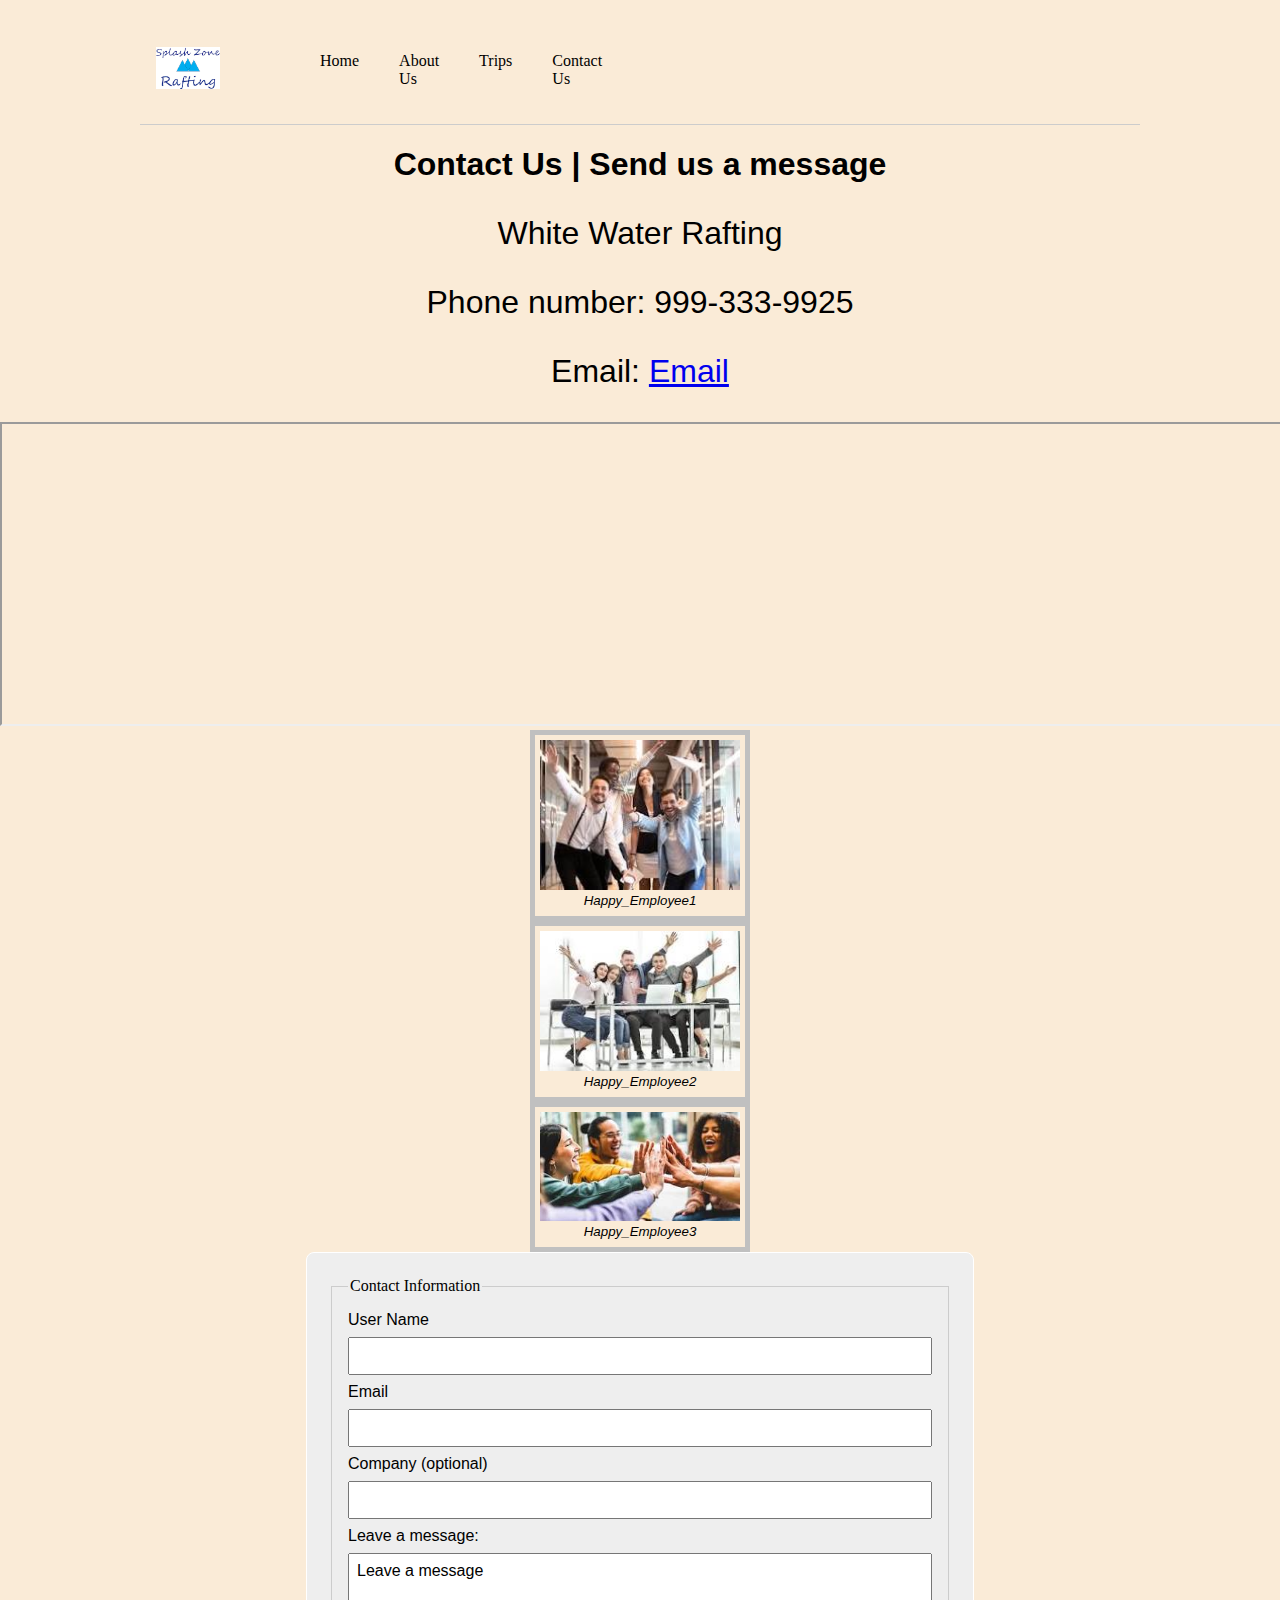
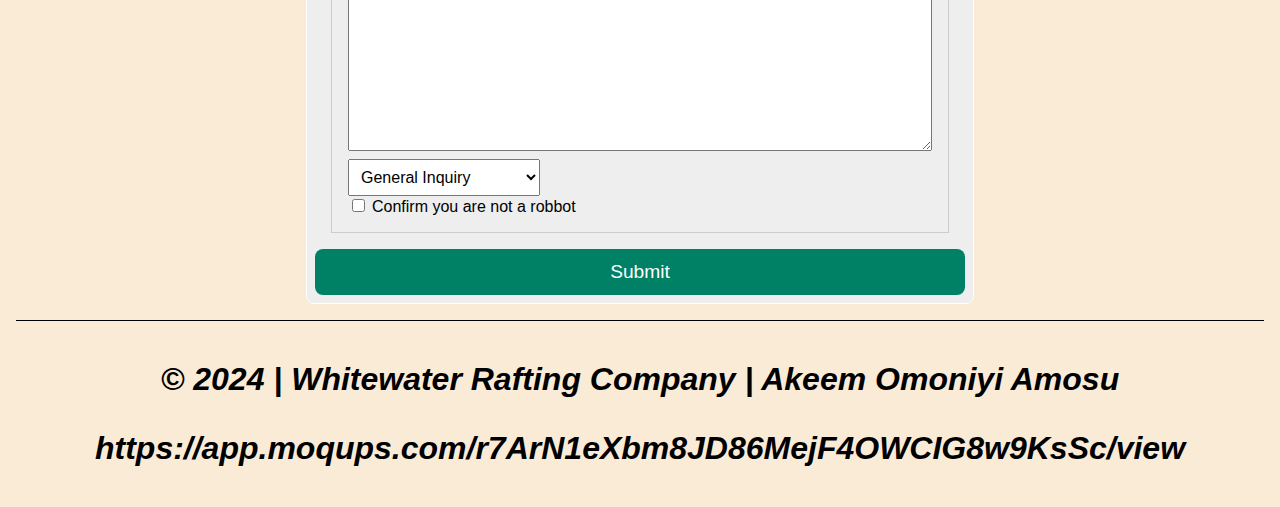
<file: contact.html>
<!DOCTYPE html>
<html lang="en-US">
    <head>
        <meta charset="utf-8">
        <meta name="viewport" content="width=device-width, initial-scale=1.0">
        <title>Contact Information</title>
        <meta name="description" content="This is going to provide the Contact Information.">
        <meta name="author" content="Akeem Omoniyi Amosu">
        <link rel="preconnect" href="https://fonts.googleapis.com">
        <link rel="preconnect" href="https://fonts.gstatic.com" crossorigin>
        <link rel="stylesheet" href="https://fonts.googleapis.com/css2?family=Public+Sans:ital,wght@0,100..900;1,100..900&display=swap">
        <link rel="stylesheet" href="/contact.css">
        
        
    </head>
    <body>
        <header>   
            <div  class="logo">
                <img src="images/splash_rafting_ogo.png" alt="logo">
            </div>
            <nav>
                <ul class="navigation">
                    <li>
                        <a href="index.html">Home</a>
                    </li>
                    <li>
                        <a href="about.html">About Us</a>
                    </li>
                    <li>
                        <a href="trips.html">Trips</a>
                    </li>
                    <li>
                        <a href="contact.html">Contact Us</a>
                    </li>
                    <li></li>
                </ul>
            </nav>
        </header>
        <main>
            <h1>Contact Us | Send us a message</h1>
            

            <!-- <h1>Send us a message</h1> -->

            <p>White Water Rafting</p>
            <p>Phone number: 999-333-9925</p>
            <p>Email: <a href="gitto">Email</a></p>
            <div class="radio">
                <iframe src="https://www.google.com/maps/embed?pb=!1m23!1m12!1m3!1d127066.72272970245!2d-0.262132370709568!3d5.591373810030541!2m3!1f0!2f0!3f0!3m2!1i1024!2i768!4f13.1!4m8!3e6!4m0!4m5!1s0xfdf9084b2b7a773%3A0xbed14ed8650e2dd3!2sAccra!3m2!1d5.5592846!2d-0.19743059999999998!5e0!3m2!1sen!2sgh!4v1729359271792!5m2!1sen!2sgh" 
               allowfullscreen="" loading="lazy" 
                referrerpolicy="no-referrer-when-downgrade"></iframe>
            </div>
            <section>
                <figure>
                    <img src="images/Happy_Employee1.jpg" alt="">
                    <figcaption>Happy_Employee1</figcaption>
                </figure>
                <figure>
                    <img src="images/Happy_Employee2.jpg" alt="">
                    <figcaption>Happy_Employee2</figcaption>
                </figure>
                <figure>
                    <img src="images/Happy_Employee3.jpg" alt="">
                    <figcaption>Happy_Employee3</figcaption>
                </figure>   
            </section>
            

            <form>
                <fieldset>
                    <legend>Contact Information</legend>
                    <!-- Form elements will come here -->
                    <div class="form-item column1">
                        <label for="username">User Name</label>
                         <input type="text" id="username" name="user">

                         <label for="useremail">Email</label>
                        <input type="email" id="useremail" name="useremail">

                        <label for="company">Company (optional)</label>
                        <input type="email" id="company" name="company">
                        <label for="feedback">Leave a message: </label>
                        <textarea name="feedback" id="feedback" rows="10">Leave a message</textarea>
                        <div>
                            <select name="option" id="option">
                                <option value="General Inquiry">General Inquiry</option>
                                <option value="Reservation Question">Reservation Question</option>
                                <option value="Website Suggestion">Website Suggestion</option>
                            </select><br>
                            <input type="checkbox" id="pet" name="pet">
                            <label for="pet">Confirm you are not a robbot </label>
                        </div>  
                        
                    </div>
                </fieldset>
                <button type="submit">Submit</button>
              
            </form>
            
        </main>
        <footer>
            <p>&copy; 2024 | Whitewater Rafting Company | Akeem Omoniyi Amosu</p>
            <p>https://app.moqups.com/r7ArN1eXbm8JD86MejF4OWCIG8w9KsSc/view</p>
            
        </footer>
    </body>


</html>
</file>
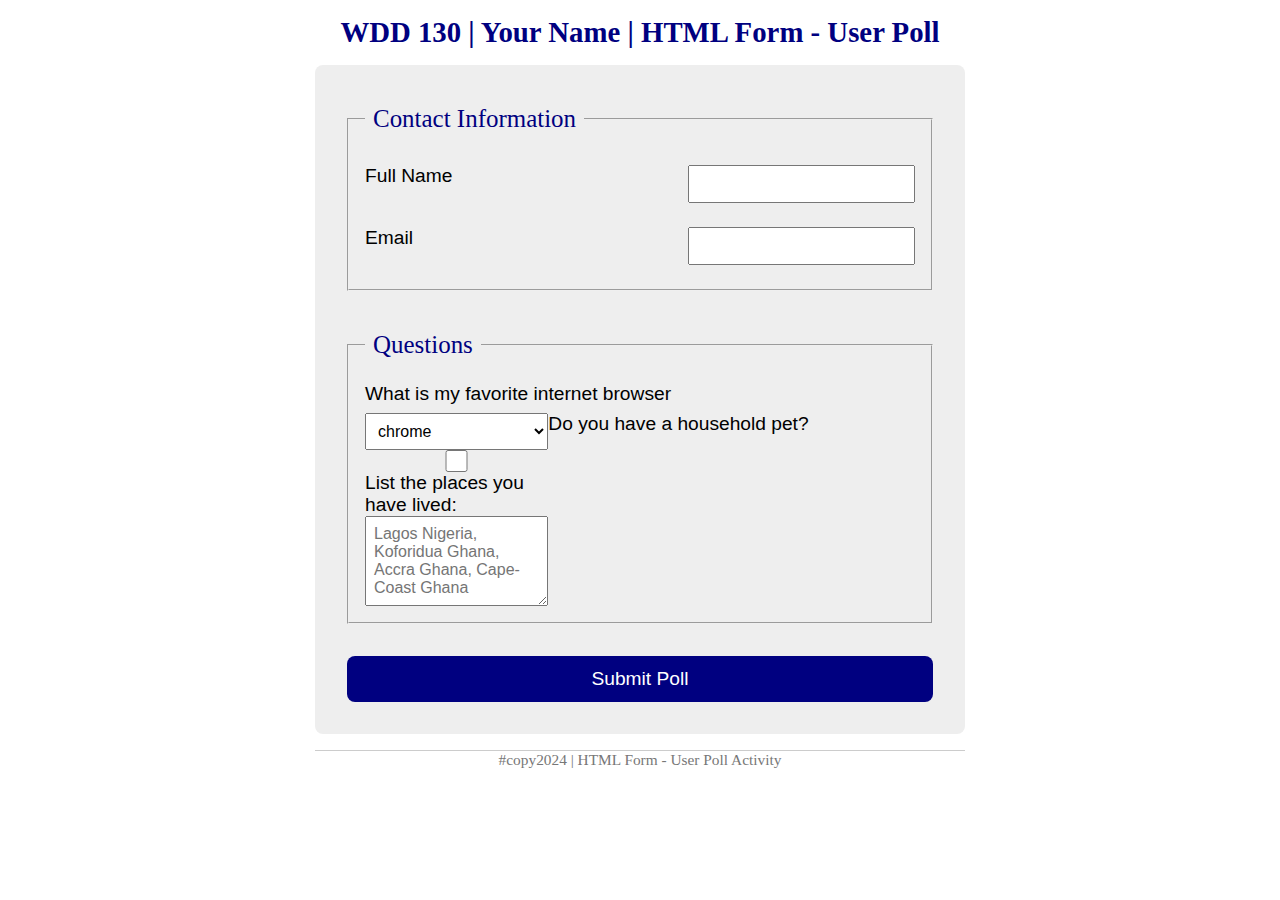
<file: poll-form.html>
<!DOCTYPE html>
<html lang="en-US">
    <head>
        <meta charset="utf-8">
        <meta name="viewport" content="width=device-width, initial-scale=1.0">
        <meta name="description" content="this is the form page for user to login">
        <meta name="author" content="Akeem Omoniyi Amosu">
        <title> WDD 130 | HTML Form - User Poll</title>
        <link rel="preconnect" href="https://fonts.googleapis.com">
        <link rel="preconnect" href="https://fonts.gstatic.com" crossorigin>
        <link rel="stylesheet" href="https://fonts.googleapis.com/css2?family=Public+Sans:ital,
        wght@0,100..900;1,100..900&display=swap">
        <link rel="stylesheet" href="poll-form.css">
    </head>
    <body>

        <header>
            <h1>WDD 130 | Your Name | HTML Form - User Poll</h1>
        </header>
        <main>
            <form>
                <fieldset>
                    <legend>Contact Information</legend>
                    <!-- Form elements will come here -->
                     <div class="form-item column1">
                        <label for="fullname">Full Name</label>
                         <input type="text" id="fullname" name="fullname">
                     </div>
                    <div class="form-item column1">
                        <label for="useremail">Email</label>
                        <input type="email" id="useremail" name="useremail">
                    </div>
                    
               </fieldset>
               <fieldset>
                    <legend>Questions</legend>
                    <!-- form elements will come here -->
                    <label for="browser"> What  is my favorite internet browser</label>
                    <div class="form-item column2">
                        <select id="browser" name="browser">
                            <option value="chrome">chrome</option>
                            <option value="firedox">Firefox</option>
                            <option value="safari">Safari</option>
                            <option value="edge">Edge</option>
                            <option value="brave">Brave</option>
                            <option value="other">Other</option>
                        </select>
                        <label for="pet">Do you have a household pet? </label>
                        <input type="checkbox" id="pet" name="pet"><br>
                        <label for="feedback">List the places you have lived: </label><br>
                        <textarea id="feedback" name="feedback" rows="4" placeholder="Lagos Nigeria, Koforidua Ghana, Accra Ghana, Cape-Coast Ghana"></textarea>
                    </div>
                    
                    
                </fieldset> 
               <button type="submit">Submit Poll</button>
           </form>
        </main>
        <footer>
            <p>#copy2024 | HTML Form - User Poll Activity</p>
        </footer>
    </body>
</html>
</file>
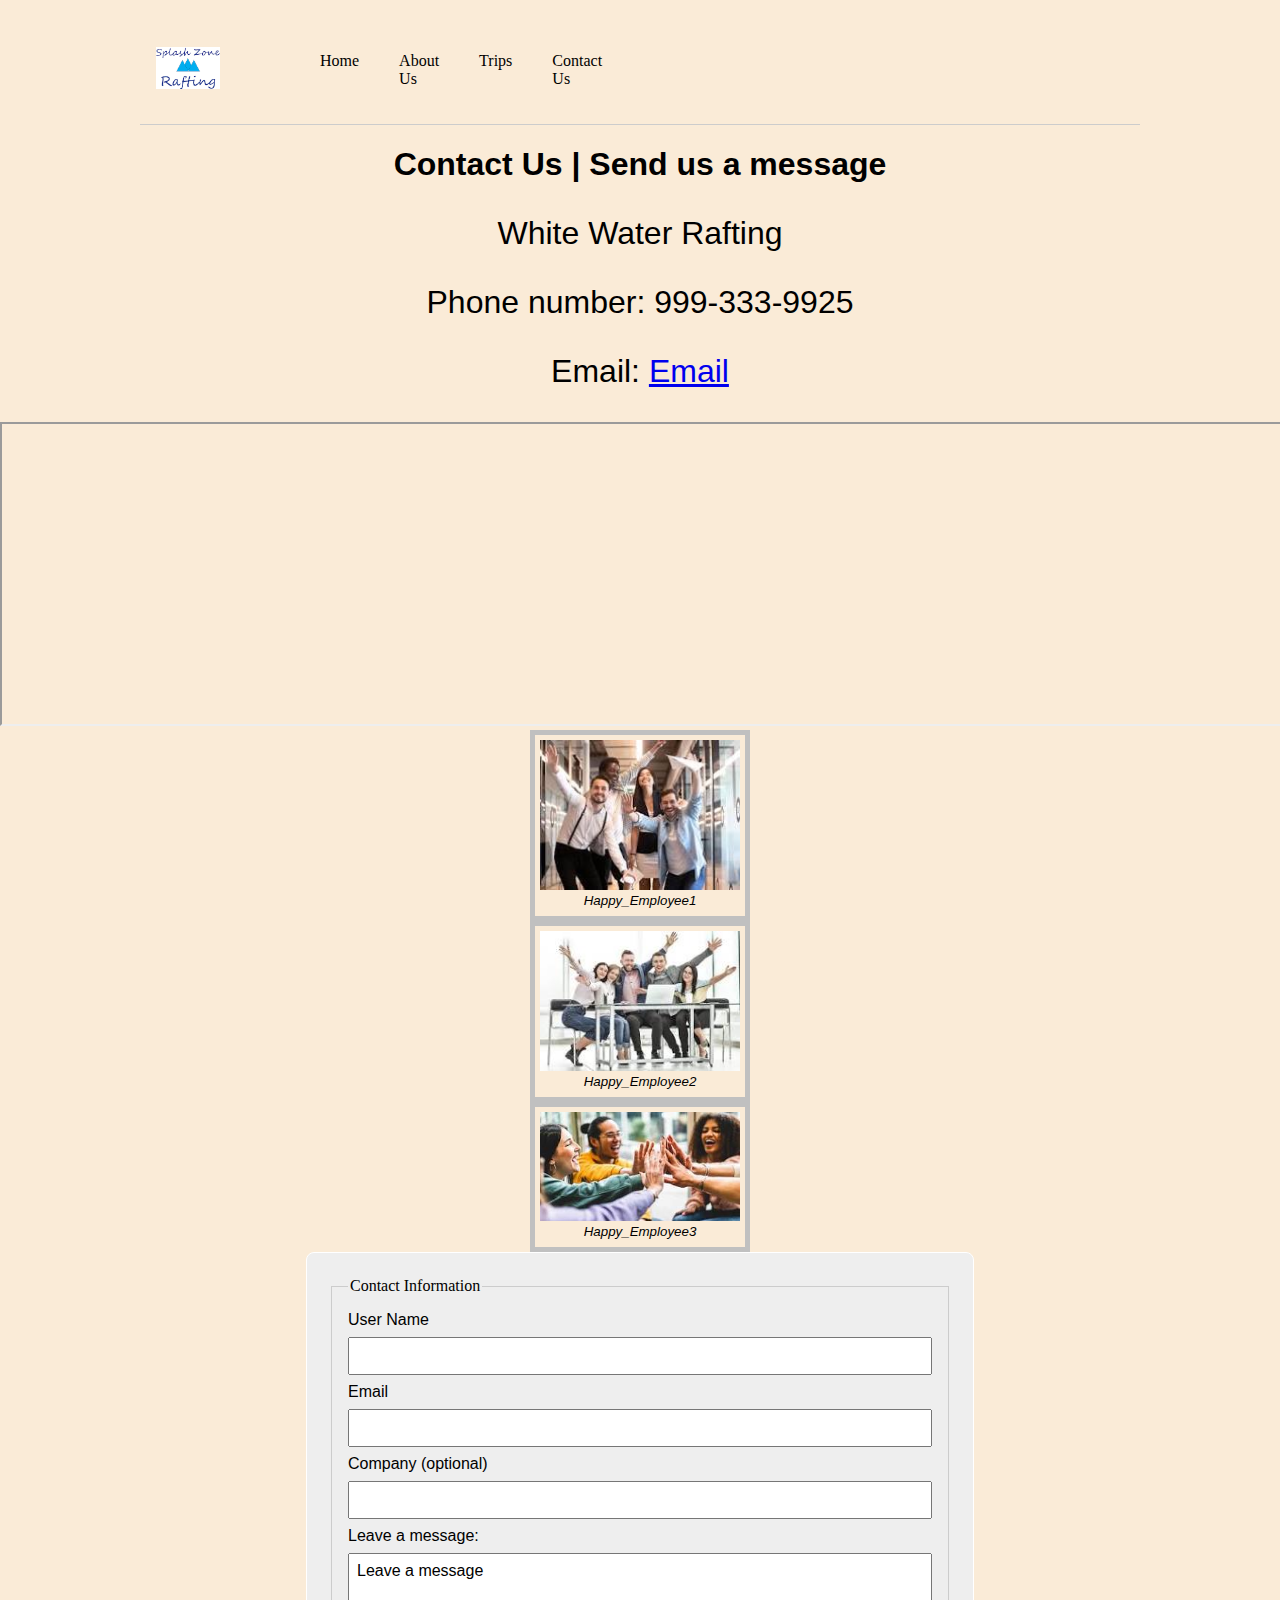
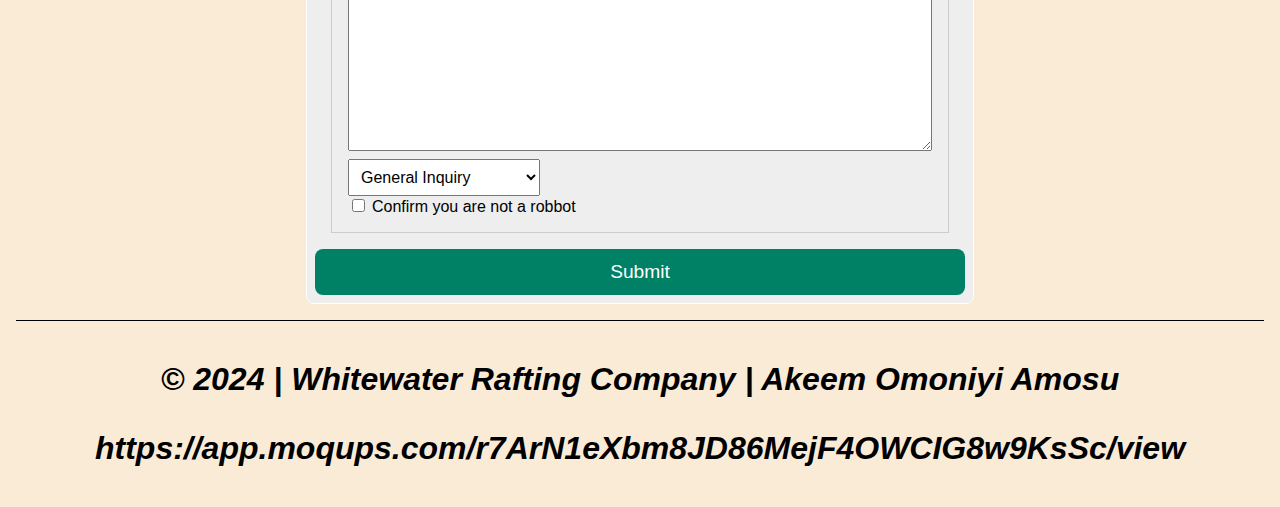
<file: wwr/contact.html>
<!DOCTYPE html>
<html lang="en-US">
    <head>
        <meta charset="utf-8">
        <meta name="viewport" content="width=device-width, initial-scale=1.0">
        <title>Contact Information</title>
        <meta name="description" content="This is going to provide the Contact Information.">
        <meta name="author" content="Akeem Omoniyi Amosu">
        <link rel="preconnect" href="https://fonts.googleapis.com">
        <link rel="preconnect" href="https://fonts.gstatic.com" crossorigin>
        <link rel="stylesheet" href="https://fonts.googleapis.com/css2?family=Public+Sans:ital,wght@0,100..900;1,100..900&display=swap">
        <link rel="stylesheet" href="/wwr/styles/contact.css">
        
        
    </head>
    <body>
        <header>   
            <div  class="logo">
                <img src="images/splash_rafting_ogo.png" alt="logo">
            </div>
            <nav>
                <ul class="navigation">
                    <li>
                        <a href="index.html">Home</a>
                    </li>
                    <li>
                        <a href="about.html">About Us</a>
                    </li>
                    <li>
                        <a href="trips.html">Trips</a>
                    </li>
                    <li>
                        <a href="contact.html">Contact Us</a>
                    </li>
                    <li></li>
                </ul>
            </nav>
        </header>
        <main>
            <h1>Contact Us | Send us a message</h1>
            

            <!-- <h1>Send us a message</h1> -->

            <p>White Water Rafting</p>
            <p>Phone number: 999-333-9925</p>
            <p>Email: <a href="gitto">Email</a></p>
            <div class="radio">
                <iframe src="https://www.google.com/maps/embed?pb=!1m23!1m12!1m3!1d127066.72272970245!2d-0.262132370709568!3d5.591373810030541!2m3!1f0!2f0!3f0!3m2!1i1024!2i768!4f13.1!4m8!3e6!4m0!4m5!1s0xfdf9084b2b7a773%3A0xbed14ed8650e2dd3!2sAccra!3m2!1d5.5592846!2d-0.19743059999999998!5e0!3m2!1sen!2sgh!4v1729359271792!5m2!1sen!2sgh" 
               allowfullscreen="" loading="lazy" 
                referrerpolicy="no-referrer-when-downgrade"></iframe>
            </div>
            <section>
                <figure>
                    <img src="images/Happy_Employee1.jpg" alt="">
                    <figcaption>Happy_Employee1</figcaption>
                </figure>
                <figure>
                    <img src="images/Happy_Employee2.jpg" alt="">
                    <figcaption>Happy_Employee2</figcaption>
                </figure>
                <figure>
                    <img src="images/Happy_Employee3.jpg" alt="">
                    <figcaption>Happy_Employee3</figcaption>
                </figure>   
            </section>
            

            <form>
                <fieldset>
                    <legend>Contact Information</legend>
                    <!-- Form elements will come here -->
                    <div class="form-item column1">
                        <label for="username">User Name</label>
                         <input type="text" id="username" name="user">

                         <label for="useremail">Email</label>
                        <input type="email" id="useremail" name="useremail">

                        <label for="company">Company (optional)</label>
                        <input type="email" id="company" name="company">
                        <label for="feedback">Leave a message: </label>
                        <textarea name="feedback" id="feedback" rows="10">Leave a message</textarea>
                        <div>
                            <select name="option" id="option">
                                <option value="General Inquiry">General Inquiry</option>
                                <option value="Reservation Question">Reservation Question</option>
                                <option value="Website Suggestion">Website Suggestion</option>
                            </select><br>
                            <input type="checkbox" id="pet" name="pet">
                            <label for="pet">Confirm you are not a robbot </label>
                        </div>  
                        
                    </div>
                </fieldset>
                <button type="submit">Submit</button>
              
            </form>
            
        </main>
        <footer>
            <p>&copy; 2024 | Whitewater Rafting Company | Akeem Omoniyi Amosu</p>
            <p>https://app.moqups.com/r7ArN1eXbm8JD86MejF4OWCIG8w9KsSc/view</p>
            
        </footer>
    </body>


</html>
</file>
<file: contact.css>
:root {
    --rafting-background-color: rgb(234, 131, 222);
    --rafting-text-color: rgb(131, 222, 234);
    --rafting-font: 'Montserrat', Helvetica, sans-serif;
    --padding: 1rem;
    --border-image: 1px solid rgb(221,222, 132);
    --margin: 2rem;
} 



html{
    height: 100%;
}

body {
    margin: 0px;
    height: 100%;
    background-color:antiquewhite
}

header{
    margin: 1rem auto;
    display: grid;
    grid-template-columns: 120px 1fr 2fr;
    align-items: center;
    border-bottom: 1px solid #ccc;
    max-width: 1000px;
	border-bottom: 1px solid #ccc;
    

}

.logo img {

    margin: 0 0.25rem 0 1rem;
    width: 64px;
    height: auto;
}


nav {
    text-align: justify;
}

.navigation {
    display:  flex;
    list-style: none;
}

.navigation li {
    flex: 1 1 100%;
}

.navigation a {
    display: block;
    color:black;
    padding: 20px;
    text-decoration: none;
}

.navigation a:hover {
    color:aliceblue ;
    font-weight: 700;
    text-decoration: underline;
}

.logo-box {

    background-color: var(--background-color);
    padding: 1rem;
    display: flex;
    justify-content: space-evenly;
    align-items: center;
}

h1 {
    /* position: absolute; */
    font-size: 2rem;
    font-family: Acme, Arial, sans-serif;
    text-align: center;
} 

div {
    position: relative;
}

.radio iframe {

    width: 100%;
    height: 300px;
}

h1 {
    position: relative;
    font-size: 2rem;
    font-family: Acme, Arial, sans-serif;
    text-align: center;
}

p {
    font-size: 2rem;
    font-family: Acme, Helvetica, sans-serif;
    text-align: center;
    
}

.section {
    display: block;
    flex-direction: row wrap;
    /* flex-wrap: wrap; */
    flex: 200px;  
} 

figure {

    border: thick  #c0c0c0 solid;
    display: flex;
    flex-flow: column;
    padding: 5px;
    max-width: 200px;
    margin: auto; 
}

figcaption {
    font: italic smaller sans-serif;
    padding: 3px;
    text-align: center;
}

form {
    width: 650px;
    margin: 0 auto;
    padding: 0.5rem;
    border: 1px solid #fff;
    border-radius: 0.5rem;
    background-color:  #eee;
    display: grid;
}

fieldset {
    display: grid;
    grid-gap: 0.5rem;
    margin: 1rem;
    border: 1px solid #ccc;
    padding: 1rem;
}


label, input, button, select, textarea {
    font-family: Arial, Helvetica, sans-serif;
}

label {
    text-align: left;
    padding-right: 1rem;
}

input, select, textarea {
    padding: 0.5rem;
    font-size: 1rem;
}

button {
    margin: 0;
    background-color: rgb(0, 128, 100);
    color: #fff;
    border: none;
    border-radius: .5rem;
    padding: .75rem;
    font-size: 1.2rem;
}

.form-item {
    display:contents ;
    text-align:justify;
}

.column1 {
    grid-template-columns: 3fr 1fr;
    margin: 0.5rem 0;
}

.column2 {
    grid-template-columns: 1fr 2fr;
}

footer {
    bottom: 0;
    margin: 1rem;
    border-top: 1px solid #000;
    padding: 0.5rem;
    color: #000;
    font-weight: 700;
    font-style: italic;
    text-align: center;
}
</file>
<file: poll-form.css>
*{
    margin: 0;
    padding: 0;
    box-sizing: border-box;
}

body{
    font-family: Georgia, 'Times New Roman', Times, serif;
    font-size: 1.2em;
    color:black;
    background: #fff;
}

header {
    margin: 0 auto;
    width: 650px;
}

h1 {
    margin: 1rem;
    font-size: 1.5em;
    color: navy;
    text-align: center;
}

form {
    width: 650px;
    margin: 0 auto;
    padding: 1rem;
    border: 1px solid rgba(red, green, blue, alpha);
    border-radius: 0.5rem;
    background-color: #eee;
    display: grid;
}

fieldset {
    display: grid;
    grid-gap: 0.5rem;
    margin: 1rem;
    border: 1px solid rgba(red, green, blue, alpha);
    padding: 1rem;
}

legend {
    padding: 0.5rem;
    color: navy;
    font-size: 1.3em;
}

label, input, button, select, textarea {
    font-family: Arial, Helvetica, sans-serif;
}

label {
    text-align: left;
    padding-right: 1rem;
}

input, select, textarea {
    padding: 0.5rem;
    font-size: 1rem;
}

/* input[type="checkbox"] {
    width: 2px;
    height: 2px;
    vertical-align: bottom;
    color:black;
} */

button {
    margin: 1rem;
    background-color: navy;
    color: #fff;
    border: none;
    border-radius: .5rem;
    padding: .75rem;
    font-size: 1.2rem;
}

button hover {
    background-color: darkgreen;
}

footer {
    margin: 1rem auto 0;
    width: 650px;
    text-align: center;
    font-size: 0.8em;
    color: #777;
    border-top: 1px solid #ccc;
}

.form-item {
    display: grid;
    text-align: center;
}

.column1 {
    grid-template-columns: 3fr 1fr;
    margin: 0.5rem 0;
}

.column2 {
    grid-template-columns: 1fr 2fr;
}
</file>
<file: wwr/styles/contact.css>
:root {
    --rafting-background-color: rgb(234, 131, 222);
    --rafting-text-color: rgb(131, 222, 234);
    --rafting-font: 'Montserrat', Helvetica, sans-serif;
    --padding: 1rem;
    --border-image: 1px solid rgb(221,222, 132);
    --margin: 2rem;
} 



html{
    height: 100%;
}

body {
    margin: 0px;
    height: 100%;
    background-color:antiquewhite
}

header{
    margin: 1rem auto;
    display: grid;
    grid-template-columns: 120px 1fr 2fr;
    align-items: center;
    border-bottom: 1px solid #ccc;
    max-width: 1000px;
	border-bottom: 1px solid #ccc;
    

}

.logo img {

    margin: 0 0.25rem 0 1rem;
    width: 64px;
    height: auto;
}


nav {
    text-align: justify;
}

.navigation {
    display:  flex;
    list-style: none;
}

.navigation li {
    flex: 1 1 100%;
}

.navigation a {
    display: block;
    color:black;
    padding: 20px;
    text-decoration: none;
}

.navigation a:hover {
    color:aliceblue ;
    font-weight: 700;
    text-decoration: underline;
}

.logo-box {

    background-color: var(--background-color);
    padding: 1rem;
    display: flex;
    justify-content: space-evenly;
    align-items: center;
}

h1 {
    /* position: absolute; */
    font-size: 2rem;
    font-family: Acme, Arial, sans-serif;
    text-align: center;
} 

div {
    position: relative;
}

.radio iframe {

    width: 100%;
    height: 300px;
}

h1 {
    position: relative;
    font-size: 2rem;
    font-family: Acme, Arial, sans-serif;
    text-align: center;
}

p {
    font-size: 2rem;
    font-family: Acme, Helvetica, sans-serif;
    text-align: center;
    
}

.section {
    display: block;
    flex-direction: row wrap;
    /* flex-wrap: wrap; */
    flex: 200px;  
} 

figure {

    border: thick  #c0c0c0 solid;
    display: flex;
    flex-flow: column;
    padding: 5px;
    max-width: 200px;
    margin: auto; 
}

figcaption {
    font: italic smaller sans-serif;
    padding: 3px;
    text-align: center;
}

form {
    width: 650px;
    margin: 0 auto;
    padding: 0.5rem;
    border: 1px solid #fff;
    border-radius: 0.5rem;
    background-color:  #eee;
    display: grid;
}

fieldset {
    display: grid;
    grid-gap: 0.5rem;
    margin: 1rem;
    border: 1px solid #ccc;
    padding: 1rem;
}


label, input, button, select, textarea {
    font-family: Arial, Helvetica, sans-serif;
}

label {
    text-align: left;
    padding-right: 1rem;
}

input, select, textarea {
    padding: 0.5rem;
    font-size: 1rem;
}

button {
    margin: 0;
    background-color: rgb(0, 128, 100);
    color: #fff;
    border: none;
    border-radius: .5rem;
    padding: .75rem;
    font-size: 1.2rem;
}

.form-item {
    display:contents ;
    text-align:justify;
}

.column1 {
    grid-template-columns: 3fr 1fr;
    margin: 0.5rem 0;
}

.column2 {
    grid-template-columns: 1fr 2fr;
}

footer {
    bottom: 0;
    margin: 1rem;
    border-top: 1px solid #000;
    padding: 0.5rem;
    color: #000;
    font-weight: 700;
    font-style: italic;
    text-align: center;
}
</file>
